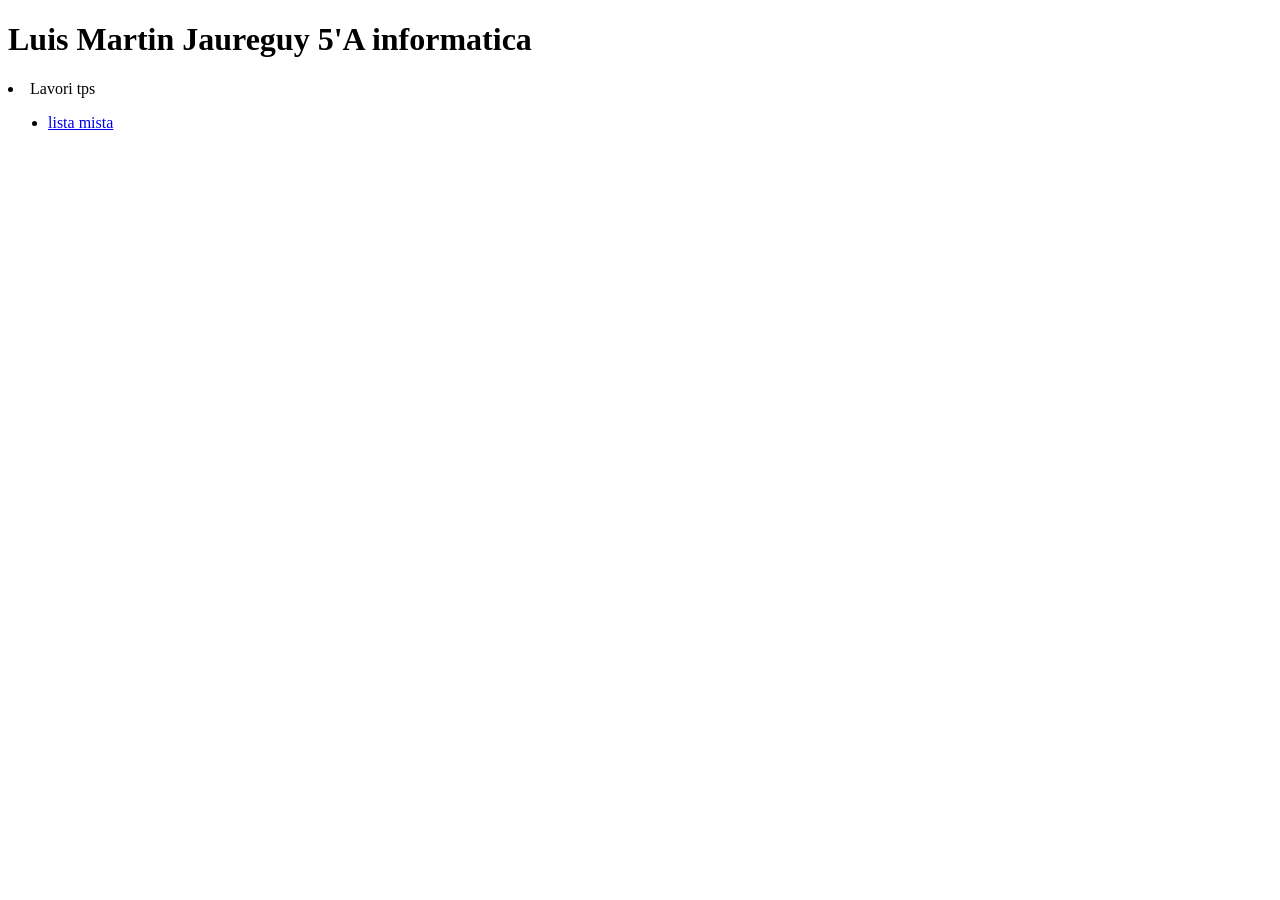
<file: index.html>
<!DOCTYPE html>
<html lang="it">
<head>
	<meta charset="utf-8">
	<meta name="viewport"    content="width=device-width, initial-scale=1.0">
	
	<title>Indice Lavori Tps Jaureguy</title>
</head>
<body class="home">

<header id="header">
	<div id="head" class="parallax" parallax-speed="2">
		<h1 id="logo" class="text-center">
			<span class="title">Luis Martin Jaureguy</span>
			<span class="tagline">5'A informatica<br>
		</h1>
	</div>

	<nav class="navbar navbar-default navbar-sticky">
					<li class="dropdown">
						<a class="dropdown-toggle" data-toggle="dropdown">Lavori tps<b class="caret"></b></a>
						<ul class="dropdown-menu">
							<li class="active"><a href="https://2uismartin.github.io/tps/Lista-mista/lista-mista.html">lista mista</a></li>
						</ul>
					</li>
	</nav>
</header>
</body>
</html>
</file>
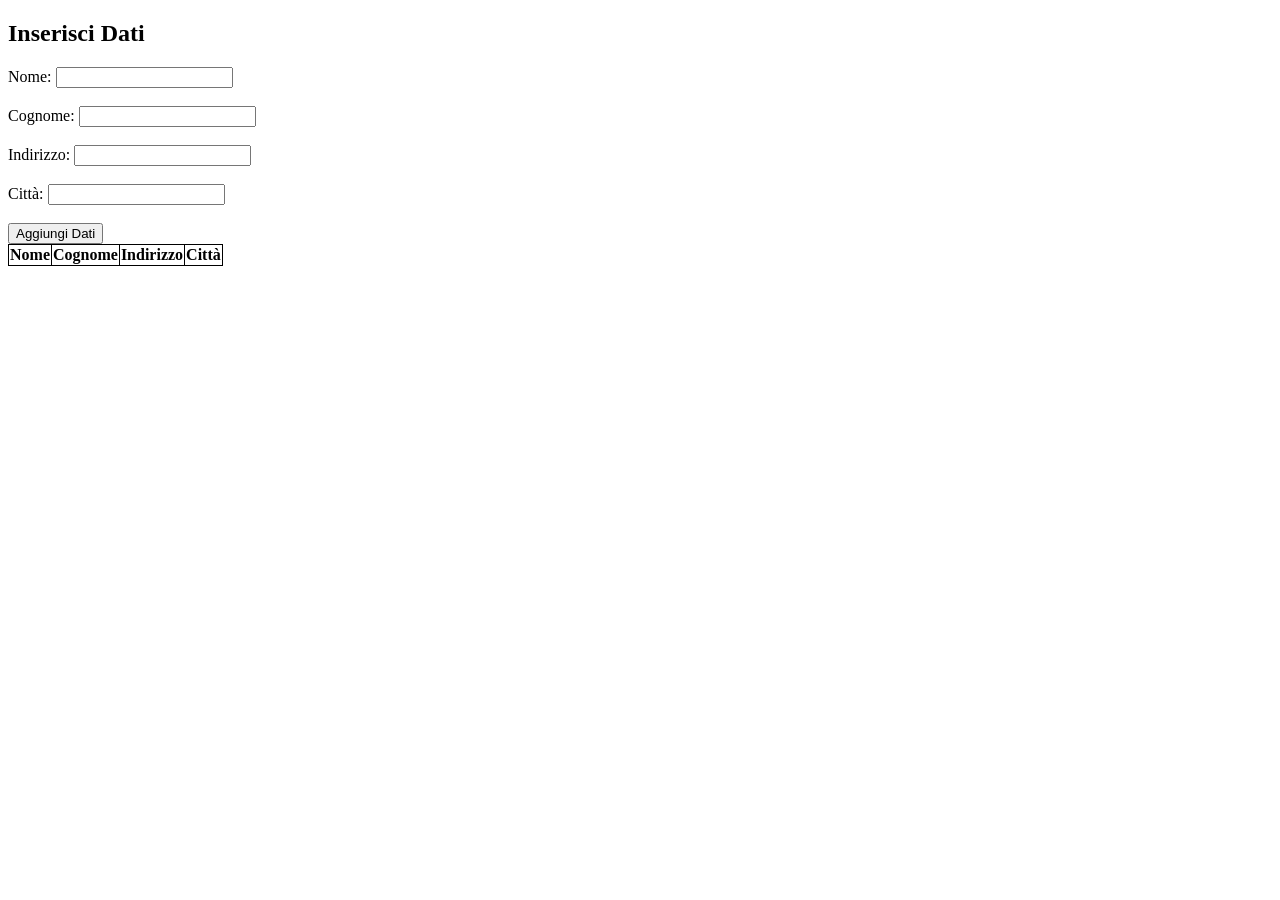
<file: pagina-login.html>
<!DOCTYPE html>
<html lang="it">
<head>
    <style>
table, th, td {
border: 1px solid black;
border-collapse: collapse;
}
</style>
</head>
<body>

<h2>Inserisci Dati</h2>
<form id="dataForm">
    <label for="nome">Nome:</label>
    <input type="text" id="nome" required><br><br>

    <label for="cognome">Cognome:</label>
    <input type="text" id="cognome" required><br><br>

    <label for="indirizzo">Indirizzo:</label>
    <input type="text" id="indirizzo" required><br><br>

    <label for="città">Città:</label>
    <input type="text" id="città" required><br><br>

    <button type="button" onclick="aggiungiDati()">Aggiungi Dati</button>
</form>

<table id="datiTable">
    <thead>
    <tr>
        <th>Nome</th>
        <th>Cognome</th>
        <th>Indirizzo</th>
        <th>Città</th>
    </tr>
    </thead>
    <tbody>
    </tbody>
</table>

<script>
        const dati = [];

        function aggiungiDati() {
            const nome = document.getElementById('nome').value;
            const cognome = document.getElementById('cognome').value;
            const indirizzo = document.getElementById('indirizzo').value;
            const città = document.getElementById('città').value;


            dati.push([nome, cognome, indirizzo, città]);


            document.getElementById('dataForm').reset();


            aggiornaTabella();
        }

        function aggiornaTabella() {
            const tbody = document.getElementById('datiTable').getElementsByTagName('tbody')[0];
            tbody.innerHTML = '';

            dati.forEach((elemento) => {
                const row = tbody.insertRow();
                elemento.forEach((campo) => {
                    const cell = row.insertCell();
                    cell.textContent = campo;
                });
            });
        }
    </script>

</body>
</html>
</file>
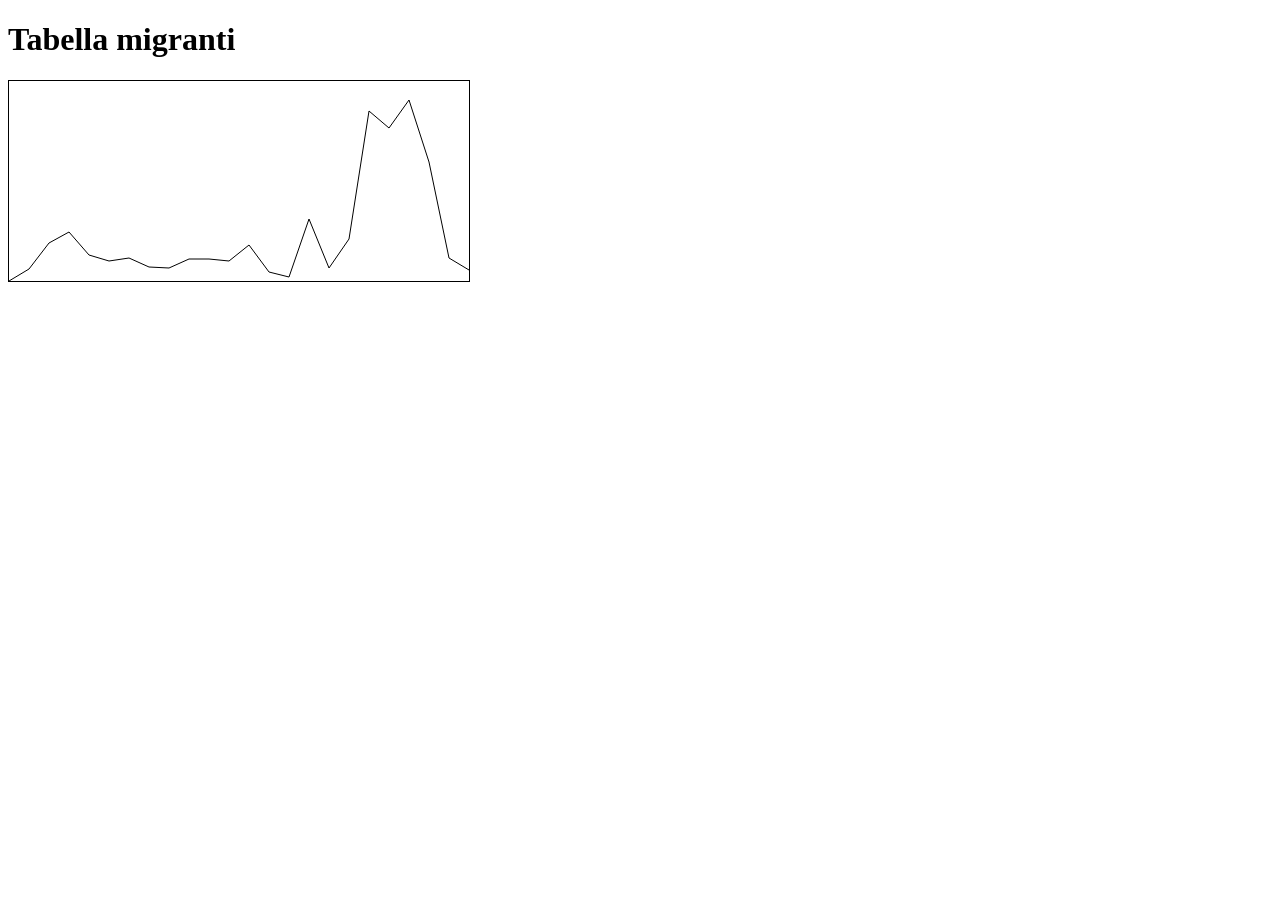
<file: tabella_migranti.html>
<!DOCTYPE html>
<html>
<body>
<h1>Tabella migranti</h1>

<canvas id="myCanvas" width="460" height="200" style="border:1px solid #000000;">
</canvas>

<script>
const canvas = document.getElementById("myCanvas");
const ctx = canvas.getContext("2d");

ctx.beginPath();

ctx.moveTo(0,200);

ctx.lineTo(20,188);
ctx.lineTo(40,162);
ctx.lineTo(60,151);
ctx.lineTo(80,174);
ctx.lineTo(100,180);
ctx.lineTo(120,177);
ctx.lineTo(140,186);
ctx.lineTo(160,187);
ctx.lineTo(180,178);
ctx.lineTo(200,178);
ctx.lineTo(220,180);
ctx.lineTo(240,164);
ctx.lineTo(260,191);
ctx.lineTo(280,196);
ctx.lineTo(300,138);
ctx.lineTo(320,187);
ctx.lineTo(340,158);
ctx.lineTo(360,30);
ctx.lineTo(380,47);
ctx.lineTo(400,19);
ctx.lineTo(420,81);
ctx.lineTo(440,177);
ctx.lineTo(460,189);
ctx.lineTo(480,166);

ctx.stroke();
</script>

</body>
</html>
</file>
